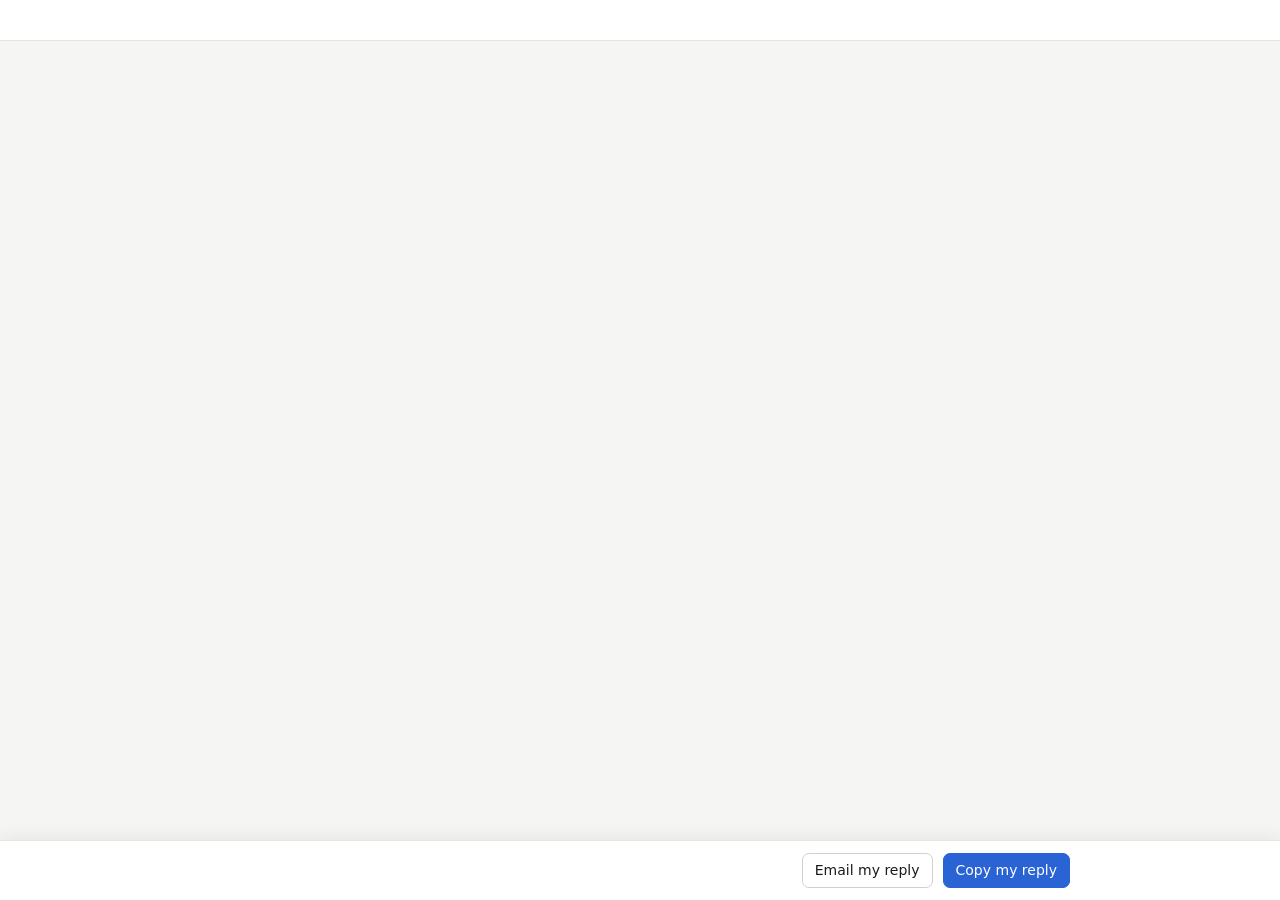
<file: source/src/packet.html>
<!DOCTYPE html>
<html lang="en"><head><meta charset="utf-8"><meta name="viewport" content="width=device-width,initial-scale=1"><title>__TITLE__</title>
<style>
:root{color-scheme:light;--bg:#f5f5f3;--s:#fff;--b:#e6e5e1;--b2:#d2d1cc;--t:#1b1b1a;--t2:#52514e;--t3:#85847e;--a:#2a63d4;--good:#0b7a3b;--goodbg:#e6f5ec;--warn:#8a5300;--warnbg:#fff3d6;--bad:#b42f2f;--badbg:#fdeaea}
*{box-sizing:border-box}body{margin:0;font-family:"Segoe UI Variable Text","Segoe UI",system-ui,-apple-system,Arial,sans-serif;font-size:14px;line-height:1.5;color:var(--t);background:var(--bg)}
header{background:var(--s);border-bottom:1px solid var(--b);padding:18px 24px}header h1{margin:0;font-size:19px}header p{margin:4px 0 0;color:var(--t2)}
.wrap{max-width:860px;margin:0 auto;padding:18px 20px 140px}
.note{background:#f3f7fe;border:1px solid #cfdcf6;color:#23427f;border-radius:10px;padding:10px 14px;margin-bottom:14px;white-space:pre-wrap}
.card{background:var(--s);border:1px solid var(--b);border-radius:12px;padding:16px 18px;margin-bottom:14px;box-shadow:0 1px 2px rgba(0,0,0,.04)}
.card.done{border-color:#c9d9f6}
.top{display:flex;gap:10px;align-items:flex-start}.top h2{margin:0;font-size:16px}.sub{color:var(--t2);font-size:13px}
.chip{display:inline-block;border-radius:5px;padding:0 7px;font-size:12px;line-height:20px;background:#f0efec;color:var(--t2);font-weight:500;margin-right:4px}
.chip.good{background:var(--goodbg);color:var(--good)}
dl{margin:12px 0 0;display:grid;grid-template-columns:170px 1fr;gap:6px 12px}dt{color:var(--t3);font-size:12.5px;font-weight:600}dd{margin:0;white-space:pre-wrap}
.links{margin-top:10px;display:flex;gap:8px;flex-wrap:wrap}
.btn{display:inline-flex;align-items:center;gap:6px;border:1px solid var(--b2);background:var(--s);border-radius:7px;padding:6px 12px;cursor:pointer;font:inherit;color:inherit;text-decoration:none}
.btn:hover{background:#f0efec}.btn.primary{background:var(--a);border-color:var(--a);color:#fff}.btn.primary:hover{background:#2153b8}
.decide{margin-top:14px;border-top:1px solid var(--b);padding-top:12px}
.seg{display:inline-flex;border:1px solid var(--b2);border-radius:8px;overflow:hidden}
.seg button{border:0;border-right:1px solid var(--b2);background:var(--s);padding:7px 16px;cursor:pointer;font:inherit;font-weight:600;color:var(--t2)}
.seg button:last-child{border-right:0}
.seg button[aria-pressed=true].advance{background:var(--goodbg);color:var(--good)}
.seg button[aria-pressed=true].hold{background:var(--warnbg);color:var(--warn)}
.seg button[aria-pressed=true].decline{background:var(--badbg);color:var(--bad)}
textarea{width:100%;margin-top:8px;border:1px solid var(--b2);border-radius:8px;padding:8px 10px;font:inherit;resize:vertical}
footer{position:fixed;left:0;right:0;bottom:0;background:var(--s);border-top:1px solid var(--b);padding:12px 20px;box-shadow:0 -4px 16px rgba(0,0,0,.06)}
footer .in{max-width:860px;margin:0 auto;display:flex;gap:10px;align-items:center;flex-wrap:wrap}
.sp{flex:1}.muted{color:var(--t3)}
#out{display:none;max-width:860px;margin:10px auto 0}#out textarea{font-family:ui-monospace,Consolas,monospace;font-size:12px;height:110px}
#msg{font-weight:600;color:var(--good)}
@media (max-width:640px){dl{grid-template-columns:1fr}}
</style></head><body>
<script type="application/json" id="data">__PAYLOAD__</script>
<header><h1 id="h"></h1><p id="hp"></p></header>
<div class="wrap"><div id="note"></div><div id="list"></div></div>
<footer><div class="in"><span id="prog"></span><span class="sp"></span><span id="msg"></span><a class="btn" id="mail" href="#">Email my reply</a><button class="btn primary" id="copy">Copy my reply</button></div>
<div id="out"><div class="muted" style="font-size:12px">If copying didn't work, select all of this text and copy it manually:</div><textarea id="outt" readonly></textarea></div></footer>
<script>
(function(){
'use strict';
var D=JSON.parse(document.getElementById('data').textContent);
var KEY='tdpacket_'+D.id, st={};
try{st=JSON.parse(localStorage.getItem(KEY)||'{}')||{};}catch(e){}
function persist(){try{localStorage.setItem(KEY,JSON.stringify(st));}catch(e){}}
function esc(v){return String(v==null?'':v).replace(/[&<>"']/g,function(c){return{'&':'&amp;','<':'&lt;','>':'&gt;','"':'&quot;',"'":'&#39;'}[c];});}
var L={advance:'Advance',hold:'Hold',decline:'Decline'};
var first=(D.hm.name||'').split(' ')[0];
document.getElementById('h').textContent='Candidate review for '+D.hm.name;
document.getElementById('hp').textContent=(D.candidates.length===1?'1 candidate':D.candidates.length+' candidates')+' from '+(D.recruiter.name||'your recruiter')+(D.company?' · '+D.company:'')+' · sent '+new Date(D.at).toLocaleDateString(undefined,{month:'short',day:'numeric',year:'numeric'});
if(D.note){var n=document.getElementById('note');n.className='note';n.textContent=D.note;}
var blobs={};
function blobUrl(c){if(blobs[c.id])return blobs[c.id];var p=c.resume.data.split(',');var bin=atob(p[1]);var u=new Uint8Array(bin.length);for(var i=0;i<bin.length;i++)u[i]=bin.charCodeAt(i);return blobs[c.id]=URL.createObjectURL(new Blob([u],{type:c.resume.type||'application/pdf'}));}
function render(){
  document.getElementById('list').innerHTML=D.candidates.map(function(c){
    var s=st[c.id]||{};var cur=[c.currentTitle,c.currentCompany].filter(Boolean).join(' @ ');
    return '<section class="card'+(s.v?' done':'')+'" aria-label="'+esc(c.name)+'"><div class="top"><div style="flex:1"><h2>'+esc(c.name)+'</h2><div class="sub">'+esc([cur,c.location].filter(Boolean).join(' · '))+'</div><div class="sub">For: '+esc(c.jobTitle||'')+' ('+esc(c.reqId)+')'+(c.source?' · Source: '+esc(c.source):'')+'</div></div>'+
      (c.rec&&c.rec.label?'<span class="chip good">Recruiter: '+esc(c.rec.label)+(c.rec.rating?' · '+esc(c.rec.rating)+'/4':'')+'</span>':'')+'</div>'+
      (c.rec&&c.rec.fields.length?'<dl>'+c.rec.fields.map(function(f){return '<dt>'+esc(f[0])+'</dt><dd>'+esc(f[1])+'</dd>';}).join('')+'</dl>':'<p class="muted">No recruiter notes yet.</p>')+
      '<div class="links">'+(c.resume?'<a class="btn" data-res="'+esc(c.id)+'" href="#">📄 Open resume</a>':'')+(c.workdayUrl?'<a class="btn" href="'+esc(c.workdayUrl)+'" target="_blank" rel="noopener">Open in Workday</a>':'')+'</div>'+
      '<div class="decide"><div class="seg" role="group" aria-label="Decision for '+esc(c.name)+'">'+['advance','hold','decline'].map(function(v){return '<button type="button" class="'+v+'" data-c="'+esc(c.id)+'" data-v="'+v+'" aria-pressed="'+(s.v===v)+'">'+L[v]+'</button>';}).join('')+'</div>'+
      '<textarea rows="2" data-cm="'+esc(c.id)+'" placeholder="Comment for the recruiter (optional). What stood out, what to probe, or why not.">'+esc(s.m||'')+'</textarea></div></section>';
  }).join('');
  prog();
}
function prog(){var n=D.candidates.filter(function(c){return st[c.id]&&st[c.id].v;}).length;document.getElementById('prog').innerHTML='<b>'+n+' of '+D.candidates.length+'</b> reviewed';}
function b64(s){var b=new TextEncoder().encode(s),bin='';for(var i=0;i<b.length;i+=32768)bin+=String.fromCharCode.apply(null,b.subarray(i,i+32768));return btoa(bin).replace(/\+/g,'-').replace(/\//g,'_').replace(/=+$/,'');}
function reply(){
  var done=D.candidates.filter(function(c){return st[c.id]&&st[c.id].v;});
  var lines=['Review decisions from '+D.hm.name+':'];
  done.forEach(function(c){var s=st[c.id];lines.push('• '+c.name+' ('+c.reqId+'): '+L[s.v].toUpperCase()+(s.m?' — '+s.m.replace(/\s*\n\s*/g,' '):''));});
  var code='TDR1.'+b64(JSON.stringify({p:D.id,h:D.hm.id,n:D.hm.name,at:new Date().toISOString(),d:done.map(function(c){return[c.id,st[c.id].v,st[c.id].m||''];})}));
  lines.push('','Reply code for '+(D.recruiter.name||'the recruiter')+': '+code);
  return {text:lines.join('\n'),n:done.length};
}
document.addEventListener('click',function(e){
  var b=e.target.closest('[data-v]');if(b){var id=b.getAttribute('data-c');st[id]=st[id]||{};st[id].v=st[id].v===b.getAttribute('data-v')?'':b.getAttribute('data-v');persist();render();return;}
  var r=e.target.closest('[data-res]');if(r){e.preventDefault();var c=D.candidates.filter(function(x){return x.id===r.getAttribute('data-res');})[0];window.open(blobUrl(c),'_blank');}
});
document.addEventListener('input',function(e){var id=e.target.getAttribute('data-cm');if(id){st[id]=st[id]||{};st[id].m=e.target.value;persist();}});
document.getElementById('copy').addEventListener('click',function(){
  var r=reply();if(!r.n){document.getElementById('msg').textContent='Choose Advance, Hold or Decline for at least one candidate first.';document.getElementById('msg').style.color='#b42f2f';return;}
  var o=document.getElementById('out'),t=document.getElementById('outt');t.value=r.text;o.style.display='block';
  var ok=function(){var m=document.getElementById('msg');m.style.color='';m.textContent='Copied! Paste it back to '+(D.recruiter.name||'your recruiter').split(' ')[0]+' in Teams.';};
  if(navigator.clipboard&&navigator.clipboard.writeText){navigator.clipboard.writeText(r.text).then(ok,function(){t.select();try{document.execCommand('copy');ok();}catch(e){}});}else{t.select();try{document.execCommand('copy');ok();}catch(e){}}
});
document.getElementById('mail').addEventListener('click',function(e){e.preventDefault();var r=reply();if(!r.n){document.getElementById('copy').click();return;}
  location.href='mailto:'+encodeURIComponent(D.recruiter.email||'').replace(/%40/g,'@')+'?subject='+encodeURIComponent('Candidate review decisions – '+D.hm.name)+'&body='+encodeURIComponent(r.text.replace(/\n/g,'\r\n'));});
if(!D.recruiter.email)document.getElementById('mail').style.display='none';
render();
})();
</script></body></html>
</file>
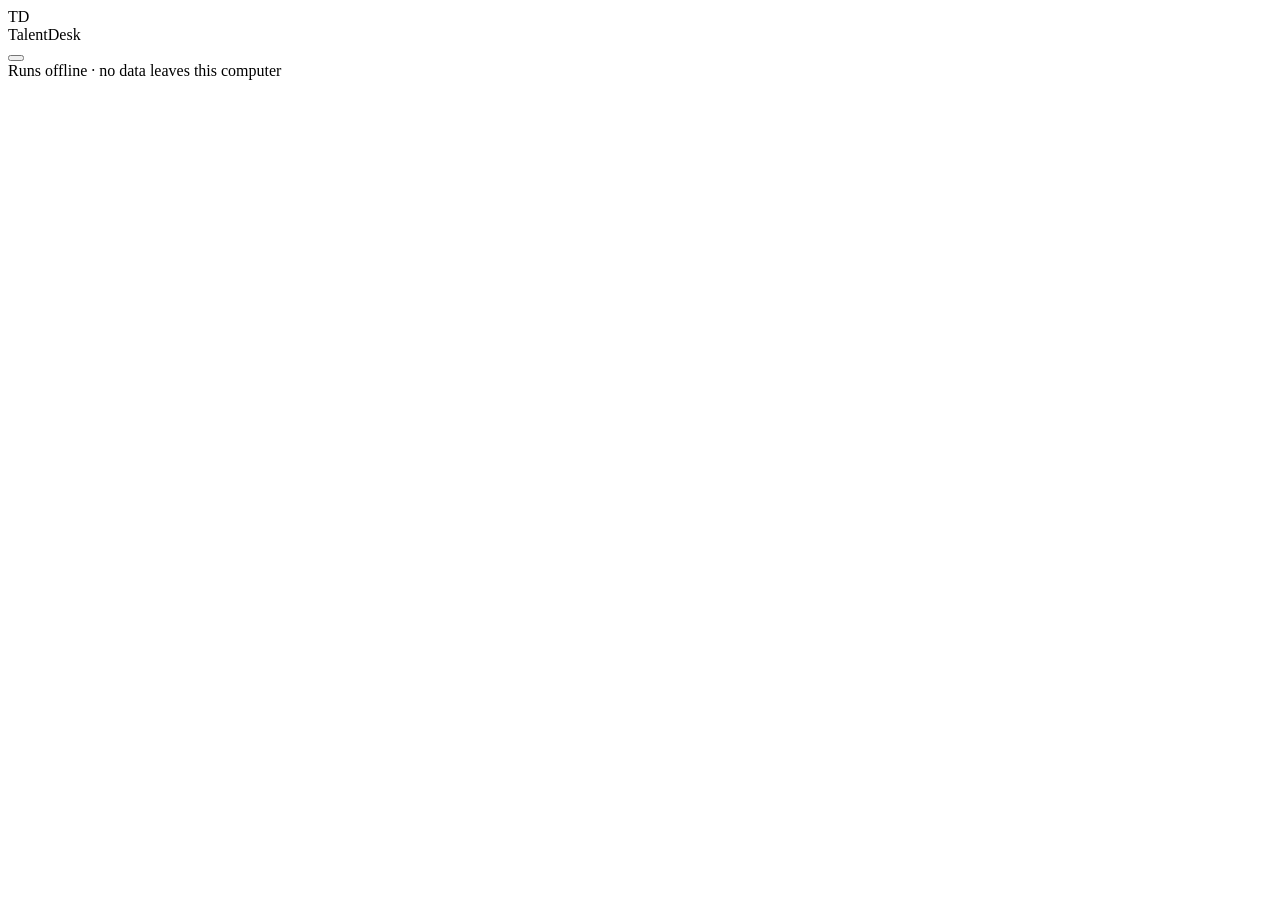
<file: source/src/shell.html>
<!DOCTYPE html>
<html lang="en">
<head>
<meta charset="utf-8">
<meta name="viewport" content="width=device-width,initial-scale=1">
<title>TalentDesk – Recruiting workbench</title>
<meta name="theme-color" content="#1d1e22">
<link rel="icon" href="data:image/svg+xml,%3Csvg xmlns='http://www.w3.org/2000/svg' viewBox='0 0 64 64'%3E%3Cdefs%3E%3ClinearGradient id='g' x1='0' y1='0' x2='1' y2='1'%3E%3Cstop offset='0' stop-color='%234f7fe6'/%3E%3Cstop offset='1' stop-color='%232a55c0'/%3E%3C/linearGradient%3E%3C/defs%3E%3Crect width='64' height='64' rx='14' fill='url(%23g)'/%3E%3Ctext x='32' y='42' font-family='Segoe UI,Arial' font-size='26' font-weight='700' fill='white' text-anchor='middle'%3ETD%3C/text%3E%3C/svg%3E">
<style>/*CSS*/</style>
</head>
<body>
<div id="app">
  <aside class="sidebar" aria-label="Main navigation">
    <div class="brand"><div class="brand-mark">TD</div>TalentDesk</div>
    <nav id="nav"></nav>
    <div class="side-foot">
      <button class="backup" id="backup-btn" data-act="backup" title="Download a backup of all your data"></button>
      <div id="storage-note"></div>
      <div>Runs offline · no data leaves this computer</div>
    </div>
  </aside>
  <main>
    <div id="banner"></div>
    <header class="topbar"><h1 id="view-title"></h1><span class="spacer"></span><div class="row" id="view-actions"></div></header>
    <div id="view"></div>
  </main>
</div>
<div id="gate-root"></div>
<div id="drawer-root"></div>
<div id="bulk-root"></div>
<div id="modal-root"></div>
<div id="toast" aria-live="polite"></div>
<div id="tip" class="hidden" role="tooltip"></div>
<script>/*JS*/</script>
</body>
</html>
</file>
